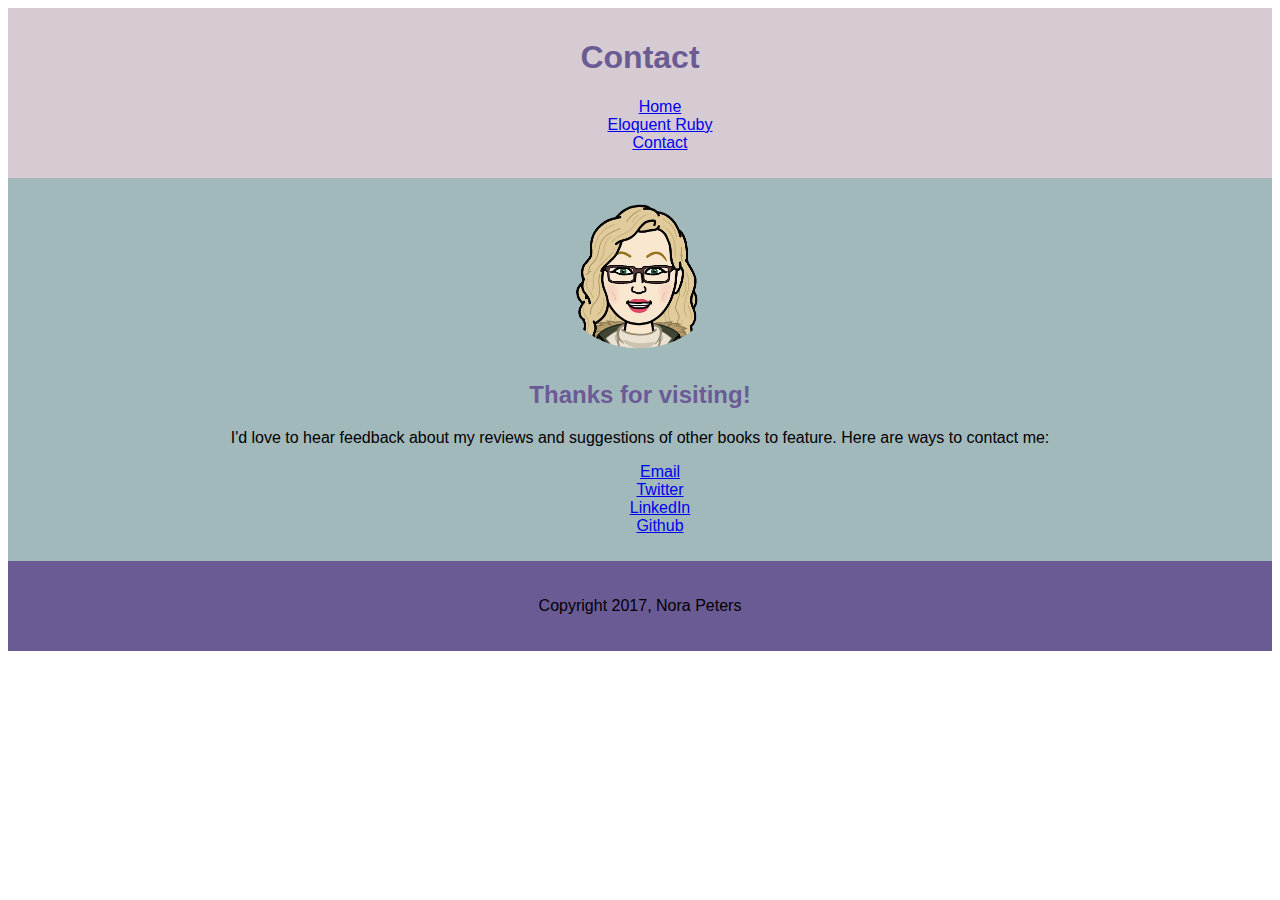
<file: contact.html>
<!DOCTYPE html>
<html>
  <head>
    <meta charset="utf-8">
    <link rel="stylesheet" href="styles.css">
    <link rel="stylesheet" href="contact.css">
    <title>Contact</title>
  </head>
  <body>
    <header>
      <h1>Contact</h1>
      <nav>
        <ul>
          <li><a href="index.html">Home</a></li>
          <li><a href="eloquent-ruby.html">Eloquent Ruby</a></li>
          <li><a href="contact.html">Contact</a></li>
        </ul>
      </nav>
    </header>
    <main>
      <img src="images/site-maintainer2.png" width="200" alt="Site maintainer's Bitmoji">
      <h2>Thanks for visiting!</h2>
        <p>I'd love to hear feedback about my reviews and suggestions of other books to feature. Here are ways to contact me: </p>
        <ul>
          <li><a href="mailto:norapeters5@gmail.com">Email</a></li>
          <li><a href="https://twitter.com/ntpetes " class="social twitter " target="_blank ">Twitter</a></li>
          <li><a href="https://www.linkedin.com/in/norapeters/ " class="social linkedin " target="_blank ">LinkedIn</a></li>
          <li><a href="https://github.com/npeters5 " class="social github " target="_blank ">Github</a></li>
        </ul>
    </main>
    <footer>
      <p>Copyright 2017, Nora Peters</p>
    </footer>
  </body>
</html>
</file>
<file: styles.css>
* {
  font-family: helvetica, sans-serif;
}

header {
  text-align: center;
  background-color: #b2ad7f;
  padding-bottom: 10px;
  padding-top: 10px;
}

TODO /*Italicize any book titles that appear in the text content of the page*/
/*h1, h2 {
  font-style: italic;
}*/

body {
  /*font-family: helvetica, sans-serif;*/
}

ul {
  list-style-type: none;
}

h1, h2, h3, h4 {
  color: #6b5b95;
}

footer {
  /*font-family: "Times New Roman", Times, serif;*/
  text-align: center;
  background-color: #6b5b95;
  padding-bottom: 20px;
  padding-top: 20px;
}

main {
  background-color: #a2b9bc;
  padding-bottom: 10px;
  padding-top: 10px;
}

nav a:hover {
    background-color: #bdcebe;
}
</file>
<file: contact.css>
header {
  text-align: center;
  background-color: #d6cbd3;
  padding-bottom: 10px;
  padding-top: 10px;
}

body {
  text-align: center; 
}
</file>
